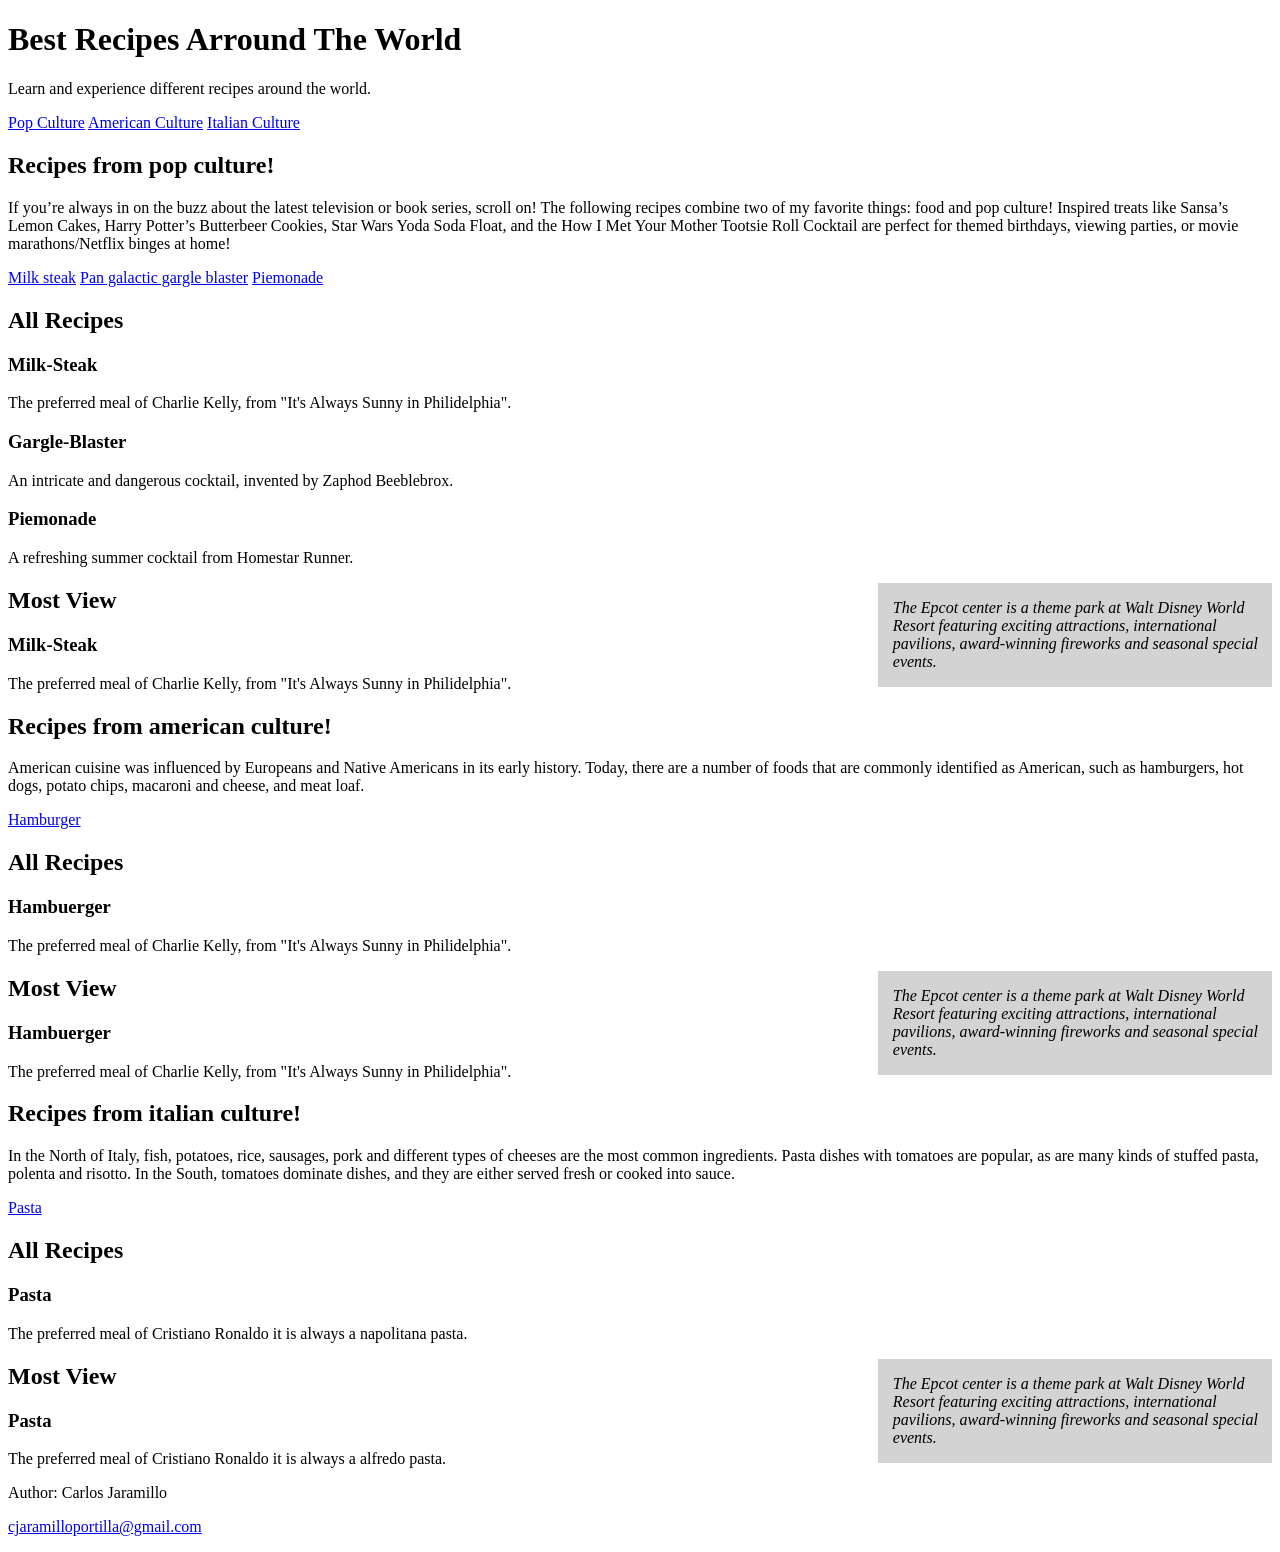
<file: index.html>
<!DOCTYPE html>
<html lang="en">
  <head>
    <meta charset="UTF-8" />
    <meta http-equiv="X-UA-Compatible" content="IE=edge" />
    <meta name="viewport" content="width=device-width, initial-scale=1.0" />
    <title>Pop culture recipes!</title>
    <link rel="stylesheet" href="./css/style.css" />
  </head>
  <body>
    <div class="hamburger">
      <div></div>
      <div></div>
      <div></div>
    </div>
    <header>
      <h1>Best Recipes Arround The World</h1>
      <p>Learn and experience different recipes around the world.</p>
    </header>
    <main>
      <nav>
        <a href="#pop-culture" target="_blank">Pop Culture</a>
        <a href="#american-culture" target="_blank">American Culture</a>
        <a href="#italian-culture" target="_blank">Italian Culture</a>
      </nav>
      <section id="pop-culture" class="pop-culture">
        <h2>Recipes from pop culture!</h1>
        <p>
          If you’re always in on the buzz about the latest television or book
          series, scroll on! The following recipes combine two of my favorite
          things: food and pop culture! Inspired treats like Sansa’s Lemon
          Cakes, Harry Potter’s Butterbeer Cookies, Star Wars Yoda Soda Float,
          and the How I Met Your Mother Tootsie Roll Cocktail are perfect for
          themed birthdays, viewing parties, or movie marathons/Netflix binges
          at home!
        </p>
        <nav>
          <a href="./sections/popCulture/milk-steak.html">Milk steak</a>
          <a href="./sections/popCulture/gargle-blaster.html"
            >Pan galactic gargle blaster</a
          >
          <a href="./sections/popCulture/piemonade.html">Piemonade</a>
        </nav>
        <article class="all-Recipes">
          <h2>All Recipes</h2>
          <article>
            <h3>Milk-Steak</h3>
            <p>
              The preferred meal of Charlie Kelly, from "It's Always Sunny in
              Philidelphia".
            </p>
          </article>
          <article>
            <h3>Gargle-Blaster</h3>
            <p>
              An intricate and dangerous cocktail, invented by Zaphod
              Beeblebrox.
            </p>
          </article>
          <article>
            <h3>Piemonade</h3>
            <p>A refreshing summer cocktail from Homestar Runner.</p>
          </article>
        </article>
        <aside>
            <p>The Epcot center is a theme park at Walt Disney World Resort featuring exciting attractions, international pavilions, award-winning fireworks and seasonal special events.</p>
        </aside>
        <article class="most-view">
          <h2>Most View</h2>
          <article>
            <h3>Milk-Steak</h3>
            <p>
              The preferred meal of Charlie Kelly, from "It's Always Sunny in
              Philidelphia".
            </p>
          </article>
        </article>
      </section>
      <section id="american-culture" class="american-culture">
        <h2>Recipes from american culture!</h2>
        <p>
          American cuisine was influenced by Europeans and Native Americans in
          its early history. Today, there are a number of foods that are
          commonly identified as American, such as hamburgers, hot dogs, potato
          chips, macaroni and cheese, and meat loaf.
        </p>
        <nav>
          <a href="./sections/americanCulture/hamburger.html">Hamburger</a>
        </nav>
        <article class="all-Recipes">
          <h2>All Recipes</h2>
          <article>
            <h3>Hambuerger</h3>
            <p>
              The preferred meal of Charlie Kelly, from "It's Always Sunny in
              Philidelphia".
            </p>
          </article>
        </article>
        <aside>
            <p>The Epcot center is a theme park at Walt Disney World Resort featuring exciting attractions, international pavilions, award-winning fireworks and seasonal special events.</p>
        </aside>
        <article class="most-view">
          <h2>Most View</h2>
          <article>
            <h3>Hambuerger</h3>
            <p>
              The preferred meal of Charlie Kelly, from "It's Always Sunny in
              Philidelphia".
            </p>
          </article>
        </article>
      </section>
      <section id="italian-culture" class="italian-culture">
        <h2>Recipes from italian culture!</h2>
        <p>
            In the North of Italy, fish, potatoes, rice, sausages, pork and different types of cheeses are the most common ingredients. Pasta dishes with tomatoes are popular, as are many kinds of stuffed pasta, polenta and risotto. In the South, tomatoes dominate dishes, and they are either served fresh or cooked into sauce.
        </p>
        <nav>
          <a href="./sections/italianCulture/pasta.html">Pasta</a>
        </nav>
        <article class="all-Recipes">
          <h2>All Recipes</h2>
          <article>
            <h3>Pasta</h3>
            <p>
              The preferred meal of Cristiano Ronaldo it is always a napolitana pasta.
            </p>
          </article>
        </article>
        <aside>
            <p>The Epcot center is a theme park at Walt Disney World Resort featuring exciting attractions, international pavilions, award-winning fireworks and seasonal special events.</p>
        </aside>
        <article class="most-view">
          <h2>Most View</h2>
          <article>
            <h3>Pasta</h3>
            <p>
                The preferred meal of Cristiano Ronaldo it is always a alfredo pasta.
            </p>
          </article>
        </article>
      </section>
      <footer>
        <p>Author: Carlos Jaramillo</p>
        <p>
          <a href="mailto:cjaramilloportilla@gmail.com"
            >cjaramilloportilla@gmail.com</a
          >
        </p>
      </footer>
    </main>
  </body>
</html>
</file>
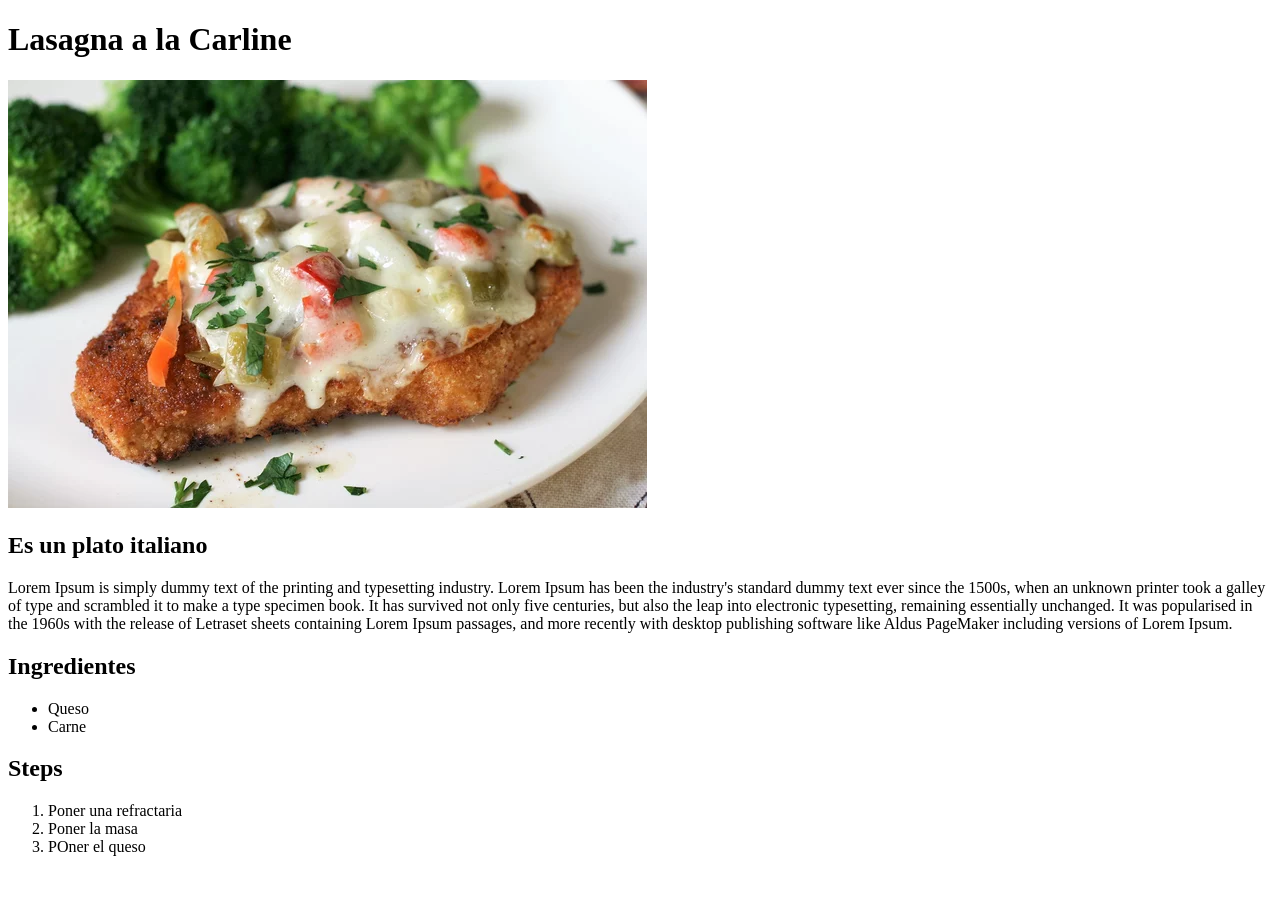
<file: lasagna.html>
<!DOCTYPE html>
<html>
    <head>
        <meta charset="utf-8">
        <title> Lasagna</title>
    </head>

    <body>
        <h1> Lasagna a la Carline</h1>
        <img src="./image/lasagna.webp">

        <h2> Es un plato italiano</h2>
        <p>Lorem Ipsum is simply dummy text of the printing and typesetting industry. Lorem Ipsum has been the industry's standard dummy text ever since the 1500s, when an unknown printer took a galley of type and scrambled it to make a type specimen book. It has survived not only five centuries, but also the leap into electronic typesetting, remaining essentially unchanged. It was popularised in the 1960s with the release of Letraset sheets containing Lorem Ipsum passages, and more recently with desktop publishing software like Aldus PageMaker including versions of Lorem Ipsum.</p>
        
        <h2>Ingredientes</h2> 
        <ul>
            <li>Queso</li>
            <li>Carne</li>
        </ul>

        <h2>Steps</h2> 
        <ol>
            <li>Poner una refractaria</li>
            <li>Poner la masa</li>
            <li> POner el queso</li>
        </ol>

    </body>
</html>
</file>
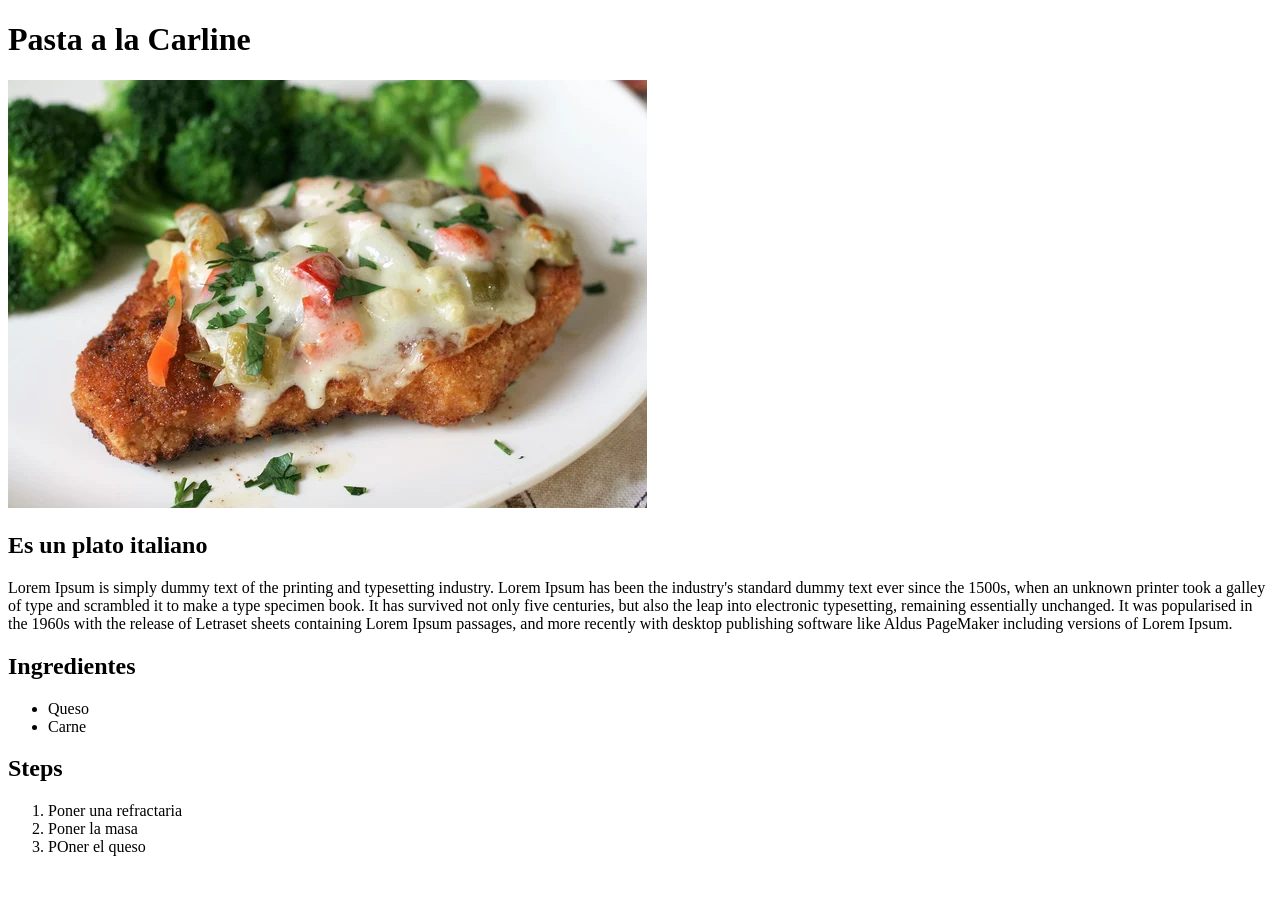
<file: pasta.html>
<!DOCTYPE html>
<html>
    <head>
        <meta charset="utf-8">
        <title> Pasta</title>
    </head>

    <body>
        <h1> Pasta a la Carline</h1>
        <img src="./image/lasagna.webp">

        <h2> Es un plato italiano</h2>
        <p>Lorem Ipsum is simply dummy text of the printing and typesetting industry. Lorem Ipsum has been the industry's standard dummy text ever since the 1500s, when an unknown printer took a galley of type and scrambled it to make a type specimen book. It has survived not only five centuries, but also the leap into electronic typesetting, remaining essentially unchanged. It was popularised in the 1960s with the release of Letraset sheets containing Lorem Ipsum passages, and more recently with desktop publishing software like Aldus PageMaker including versions of Lorem Ipsum.</p>
        
        <h2>Ingredientes</h2> 
        <ul>
            <li>Queso</li>
            <li>Carne</li>
        </ul>

        <h2>Steps</h2> 
        <ol>
            <li>Poner una refractaria</li>
            <li>Poner la masa</li>
            <li> POner el queso</li>
        </ol>

    </body>
</html>
</file>
<file: css/style.css>
aside {
    width: 30%;
    padding-left: 15px;
    margin-left: 15px;
    float: right;
    font-style: italic;
    background-color: lightgray;
  }
</file>
